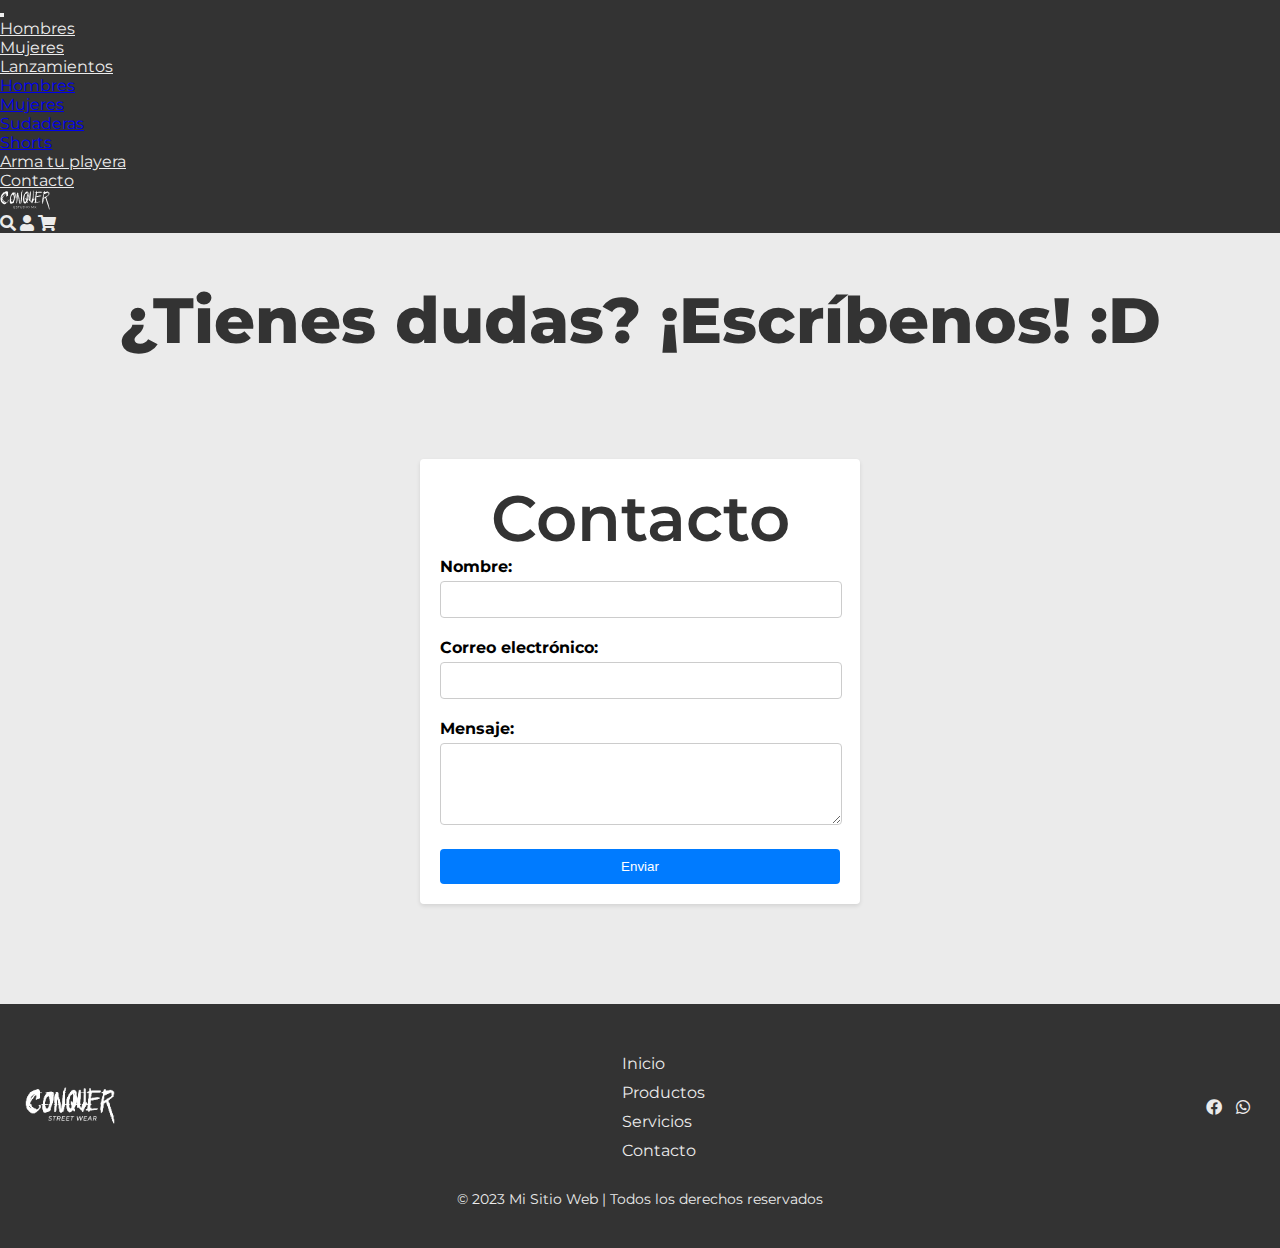
<file: Pages/contacto.html>
<!DOCTYPE html>
<html lang="en">

<head>
    <meta charset="UTF-8">
    <meta name="viewport" content="width=device-width, initial-scale=1.0">
    <meta name="description" content="Estudio mexicano enfocado en la personalización de ropa con temática gamer y otaku" />
    <meta name="keywords" content="Playeras Estudio Mexicano Diseño Playera Otaku Gamer Contacto Conquer" />
    <link rel="stylesheet" href="../css/contacto.css">
    <!--<link rel="stylesheet" href="../bs/bootstrap.min.css">-->
    <link rel="icon" type="image/svg" href="../img/conquer-favicon.svg">
    <title>CONQUER</title>
    <link href="https://cdn.jsdelivr.net/npm/bootstrap@5.3.2/dist/css/bootstrap.min.css" rel="stylesheet"
        integrity="sha384-T3c6CoIi6uLrA9TneNEoa7RxnatzjcDSCmG1MXxSR1GAsXEV/Dwwykc2MPK8M2HN" crossorigin="anonymous">
    <style>
        @import url('https://fonts.googleapis.com/css2?family=Montserrat:wght@100;300;400;600;700;800;900&display=swap');
    </style>
    <link rel="stylesheet" href="https://cdnjs.cloudflare.com/ajax/libs/font-awesome/5.15.3/css/all.min.css">
</head>

<body>
    <nav class="navbar navbar-expand-lg w-100 text-white">
        <div class="row col-12">
            <div class="container-fluid d-flex col-4 col-md-6 col-lg-6">
                <!--Menú-->
                <button class="navbar-toggler" type="button" data-bs-toggle="collapse"
                    data-bs-target="#navbarSupportedContent" aria-controls="navbarSupportedContent"
                    aria-expanded="false" aria-label="Toggle navigation">
                    <span class="navbar-toggler-icon"></span>
                </button>
                <div class="collapse navbar-collapse" id="navbarSupportedContent">
                    <ul class="navbar-nav me-auto mb-2 mb-lg-0">
                        <li class="nav-item">
                            <a class="nav-link active" aria-current="page" href="./hombres.html">Hombres</a>
                        </li>
                        <li class="nav-item">
                            <a class="nav-link" href="./mujeres.html">Mujeres</a>
                        </li>
                        <li class="nav-item dropdown">
                            <a class="nav-link dropdown-toggle" href="#" role="button" data-bs-toggle="dropdown"
                                aria-expanded="false">
                                Lanzamientos
                            </a>
                            <ul class="dropdown-menu">
                                <li><a class="dropdown-item" href="./lanzamientos.html">Hombres</a></li>
                                <li><a class="dropdown-item" href="./lanzamientos.html">Mujeres</a></li>
                                <li><a class="dropdown-item" href="./lanzamientos.html">Sudaderas</a></li>
                                <li><a class="dropdown-item" href="./lanzamientos.html">Shorts</a></li>
                            </ul>
                        </li>
                        <li class="nav-item">
                            <a class="nav-link" href="#">Arma tu playera</a>
                        </li>
                        <li class="nav-item">
                            <a class="nav-link" href="./contacto.html">Contacto</a>
                        </li>
                    </ul>
                </div>
            </div>
            <!--Logo-->
            <div class="d-inline d-sm-flex justify-content-between col-6 col-md-6 col-lg-6">
                <a class="navbar-brand d-flex col-auto" href="../index.html">
                    <img src="../img/logo-conquer.svg" id="logoconquer" class="w-100" alt="logoconquer">
                </a>
                <!--iconos-->
                <form class="d-flex align-items-center text-white w-50">
                    <a class="me-3 text-white"><i class="fas fa-search"></i></a>
                    <a class="me-3 text-white"><i class="fas fa-user"></i></a>
                    <a class="me-3 text-white"><i class="fas fa-shopping-cart"></i></a>
                </form>
            </div>
        </div>
    </nav>

    <!--Contacto-->
    <h1 id="contacto">¿Tienes dudas? ¡Escríbenos! :D</h1>
    <div class="formulario-container col-12">
        <h1 id="titulocontacto">Contacto</h1>
        <form action="#" method="POST">
            <div class="campo">
                <label for="nombre">Nombre:</label>
                <input type="text" id="nombre" name="nombre" required>
            </div>
            <div class="campo">
                <label for="correo">Correo electrónico:</label>
                <input type="email" id="correo" name="correo" required>
            </div>
            <div class="campo">
                <label for="mensaje">Mensaje:</label>
                <textarea id="mensaje" name="mensaje" rows="4" required></textarea>
            </div>
            <button type="submit">Enviar</button>
        </form>
    </div>

    <!-- Footer -->
    <footer>
        <div class="footer-content">
            <div class="footer-logo">
                <img src="../img/logo-conquer.png" alt="logoFooter">
            </div>
            <div class="footer-links">
                <ul>
                    <li><a href="/index.html">Inicio</a></li>
                    <li><a href="./pages/seccionh.html">Productos</a></li>
                    <li><a href="#">Servicios</a></li>
                    <li><a href="./contacto.html">Contacto</a></li>
                </ul>
            </div>
            <div class="footer-social">
                <a href="https://www.instagram.com/conquer_estudio_mx/" target="_blank"> <i
                        class="fab fa-facebook"></i></a>
                <a href="https://www.instagram.com/conquer_estudio_mx/" target="_blank"> <i
                        class="fab fa-whatsapp"></i></a>
            </div>
        </div>
        <div class="footer-bottom">
            <p>&copy; 2023 Mi Sitio Web | Todos los derechos reservados</p>
        </div>
    </footer>

    <!--<script src="../bs/bootstrap.min.js"></script>-->
    <script src="https://cdn.jsdelivr.net/npm/bootstrap@5.3.2/dist/js/bootstrap.bundle.min.js"
        integrity="sha384-C6RzsynM9kWDrMNeT87bh95OGNyZPhcTNXj1NW7RuBCsyN/o0jlpcV8Qyq46cDfL"
        crossorigin="anonymous"></script>
</body>

</html>
</file>
<file: css/contacto.css>
* {
    padding: 0;
    margin: 0;
}


body {
    background-color: #ebebeb;
    margin: 0;
    padding: 0;
    font-family: 'Montserrat', sans-serif !important;
    overflow: visible;
}

.nav-link {
    color: #ebebeb !important;
    font-family: 'Montserrat', sans-serif;
}

.navbar {
    background-color: #333;
    color: #ebebeb;
}

.navbar-brand {
    align-items: center;
}

.nav-item {
    font-family: 'Montserrat', sans-serif;
    color: #ebebeb;
}

#logoconquer {
    max-width: 40%;
}

nav>div {
    display: inline-block;
}

.contenedormenu {
    width: 40%;
    height: 100%;
}

#contacto {
    text-align: center;
    font-weight: 800;
    font-size: 4rem;
    color: #333;
    margin-top: 3rem;
    margin-bottom: 2rem;
}

#titulocontacto {
    font-weight: 600;
    font-size: 4rem;
    color: #333;
}

.logo {
    width: 15%;
    height: auto;
    text-align: center;
    margin-top: 4px;
}

.menu {
    list-style: none;
    padding: 0;
    margin: 0;
    display: flex;
}

.menu li {
    display: inline;
    margin-right: 20px;
    margin-left: 20px;

    text-align: center;
}

.menu li:last-child {
    margin-right: 0;
}

.menu a {
    text-decoration: none;
    color: #ebebeb;
    font-weight: bold;
}

.menu a:hover {
    border-bottom: 2px solid #ebebeb;
}

.icons {
    display: flex;
    display: inline-block;
    align-items: center;
    width: 40%;
    text-align: right;
    height: 100%;
}

.icons i {
    font-size: 20px;
    /* Tamaño de los íconos */
    margin-left: 45px;
    /* Espacio entre los íconos */
    color: #ebebeb;
    /* Color de los íconos */
}

h1 {
    color: #333;
    text-align: center;
    padding: 400 0 400 0;
    font-size: 3rem;
}

/*Footer*/
footer {
    background-color: #333;
    color: #ebebeb;
    padding: 40px 0;
}

.footer-social i {
    color: #ebebeb;
}

.footer-content {
    display: flex;
    justify-content: space-between;
    align-items: center;
    max-width: 1920px;
    max-height: 250px;
    margin: 0 auto;
    padding: 0 20px;
}

.footer-logo img {
    max-width: 100px;
    height: auto;
}

.footer-links ul {
    list-style: none;
    margin: 0;
    padding: 0;
}

.footer-links li {
    margin: 10px 0;
}

.footer-links a {
    text-decoration: none;
    color: #ebebeb;
}

.footer-social a {
    margin-right: 10px;
}

.footer-bottom {
    text-align: center;
    margin-top: 20px;
}

.footer-bottom p {
    font-size: 14px;
}


/*Formulario*/
.formulario-container {
    max-width: 400px;
    margin: 100px auto;
    padding: 20px;
    background-color: #fff;
    box-shadow: 0 2px 4px rgba(0, 0, 0, 0.1);
    border-radius: 4px;
}

h1 {
    text-align: center;
}

.campo {
    margin-bottom: 20px;
}

label {
    display: block;
    margin-bottom: 5px;
    font-weight: bold;
}

input[type="text"],
input[type="email"],
textarea {
    width: 95%;
    padding: 10px;
    border: 1px solid #ccc;
    border-radius: 4px;
}

button[type="submit"] {
    display: block;
    width: 100%;
    padding: 10px;
    background-color: #007bff;
    color: #fff;
    border: none;
    border-radius: 4px;
    cursor: pointer;
}

button[type="submit"]:hover {
    background-color: #0056b3;
}
</file>
